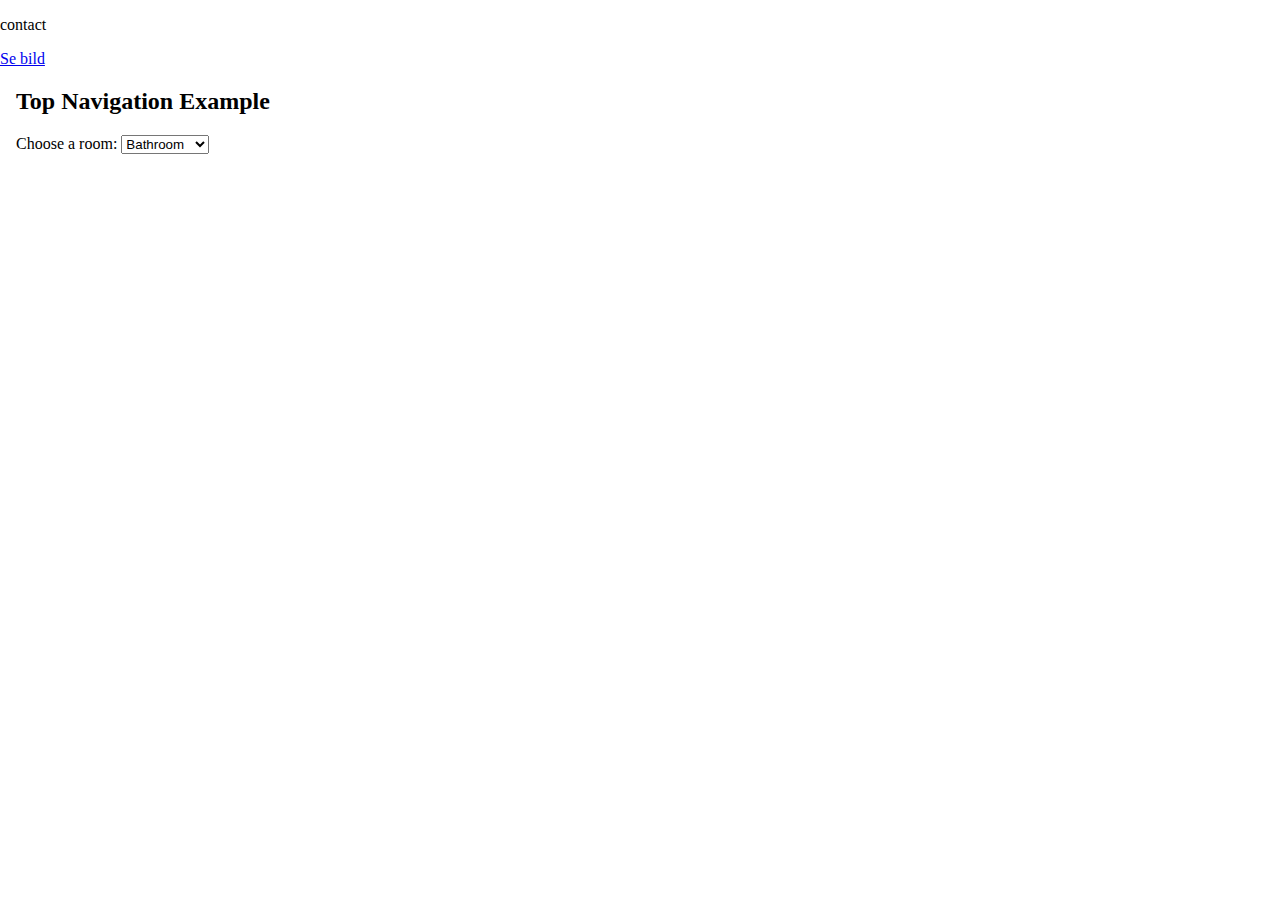
<file: index.html>
<!DOCTYPE html>
<html lang="en">

<head>
    <meta charset="UTF-8">
    <meta http-equiv="X-UA-Compatible" content="IE=edge">
    <meta name="viewport" content="width=device-width, initial-scale=1.0">
    <title>labb nummer ett </title>
    <link rel="stylesheet" href="style.css">
</head>

<body>
<p>contact</p> 
<a href="#demobild">Se bild</a>
</body>

</html>
<div style="padding-left:16px">
    <h2>Top Navigation Example</h2>
    <label for="cars">Choose a room:</label>
    <select id="room">
      <option value="bedroom">bedroom</option>
      <option value="livingroom">Livingroom</option>
      <option value="kitchen">Kitchen</option>
      <option value="bathroom" selected>Bathroom</option>
    </select>
  </div>
</file>
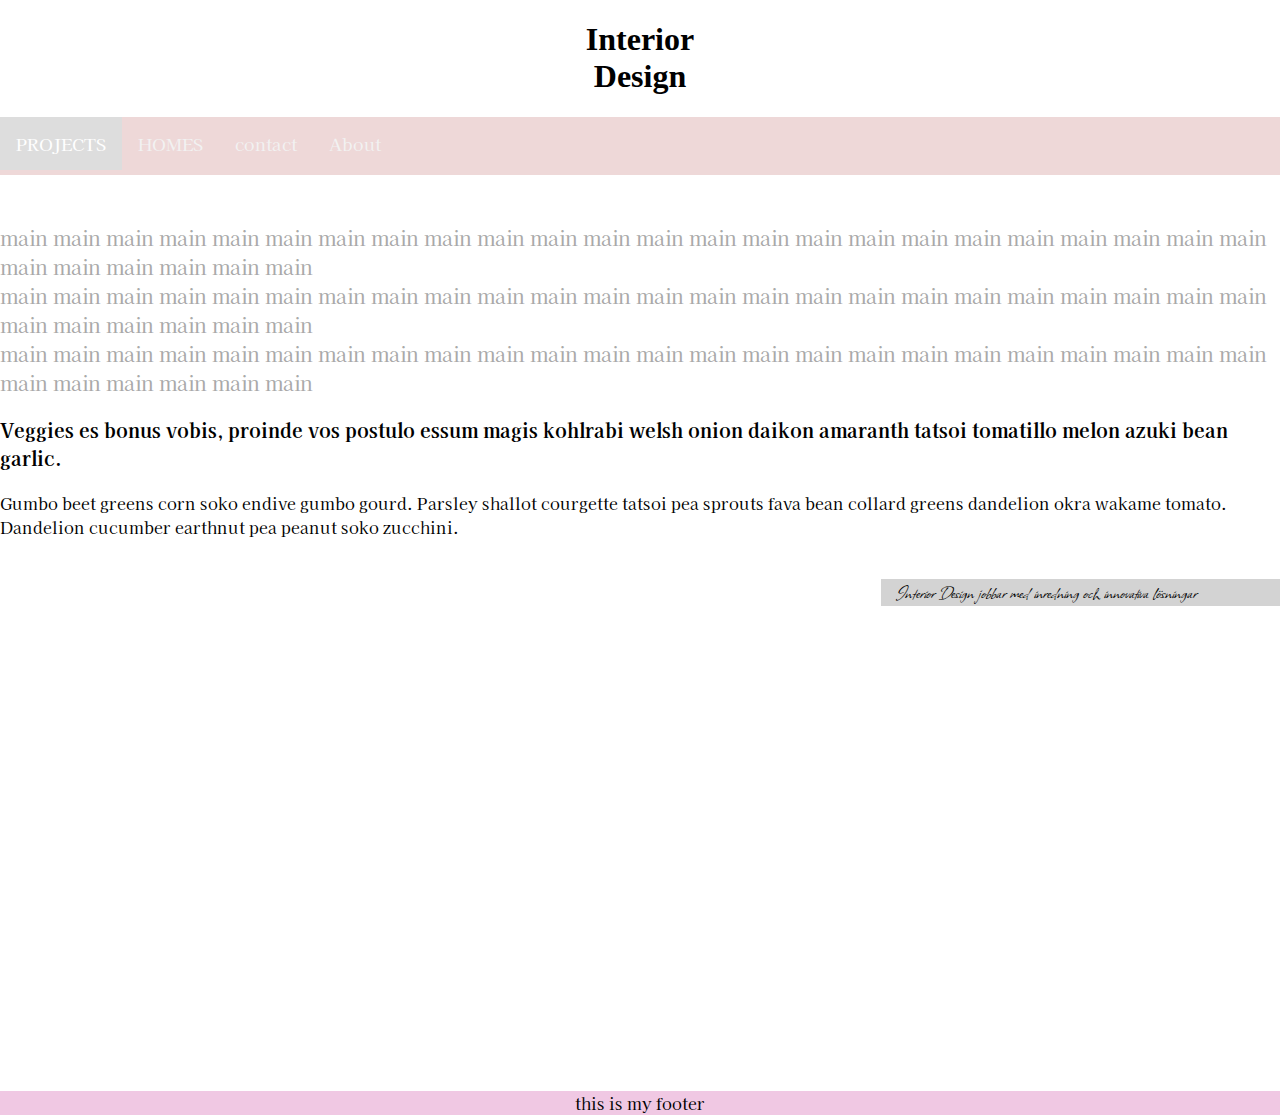
<file: labb1.html>
<!DOCTYPE html>
<html><title>LABB1</title><link href="style.css" rel="stylesheet">
<head>
  <center><header><h1>Interior </br>Design</h1></header></center> 
<meta name="viewport" content="width=device-width, initial-scale=12">
<link rel="preconnect" href="https://fonts.googleapis.com">
<link rel="preconnect" href="https://fonts.gstatic.com" crossorigin>
<link href="https://fonts.googleapis.com/css2?family=Kaisei+HarunoUmi:wght@700&display=swap" rel="stylesheet">
<link rel="preconnect" href="https://fonts.googleapis.com">
<link rel="preconnect" href="https://fonts.gstatic.com" crossorigin>
<link href="https://fonts.googleapis.com/css2?family=Allison&display=swap" rel="stylesheet">
<style>
</style>
</head>
<body>
    <style>

        </style>
    </body>         
<div class="topnav">
  <a class="active" href="labbsida2.html" target=":blank">PROJECTS</a>
  <a href="labbsida3.html"target="_blank">HOMES</a>
  <a href="mailto:mimmiesonntag@outlook.com" target="_blank">contact</a>
  <div class="dropdown">
    <div class="dropdown-content">
    <p>hej hej hej hej hej </p>
    </div><a href="#about">About</a>
</div></div>
</br>
</br>
  <main> main main main main main main main main main main main main main main main main main main main main main main main main main main main main main main </br>
    main main main main main main main main main main main main main main main main main main main main main main main main main main main main main main </br>
    main main main main main main main main main main main main main main main main main main main main main main main main main main main main main main </br> </main>
  <article>
    <p class="first">Veggies es bonus vobis, proinde vos postulo essum magis kohlrabi welsh onion daikon amaranth tatsoi tomatillo melon azuki bean garlic.</p>
    <p>Gumbo beet greens corn soko endive gumbo gourd. Parsley shallot courgette tatsoi pea sprouts fava bean collard greens dandelion okra wakame tomato. Dandelion cucumber earthnut pea peanut soko zucchini.</p></article>
  </br>
  <aside>Interior Design jobbar med inredning och innovativa lösningar</aside>
  </br>
</br>
</br>
</br>
</br>
</br>
</br>
</br>
</br>
</br>
</br>
</br>
</br>
  <footer><center>this is my footer </center></footer>
</html>
</file>
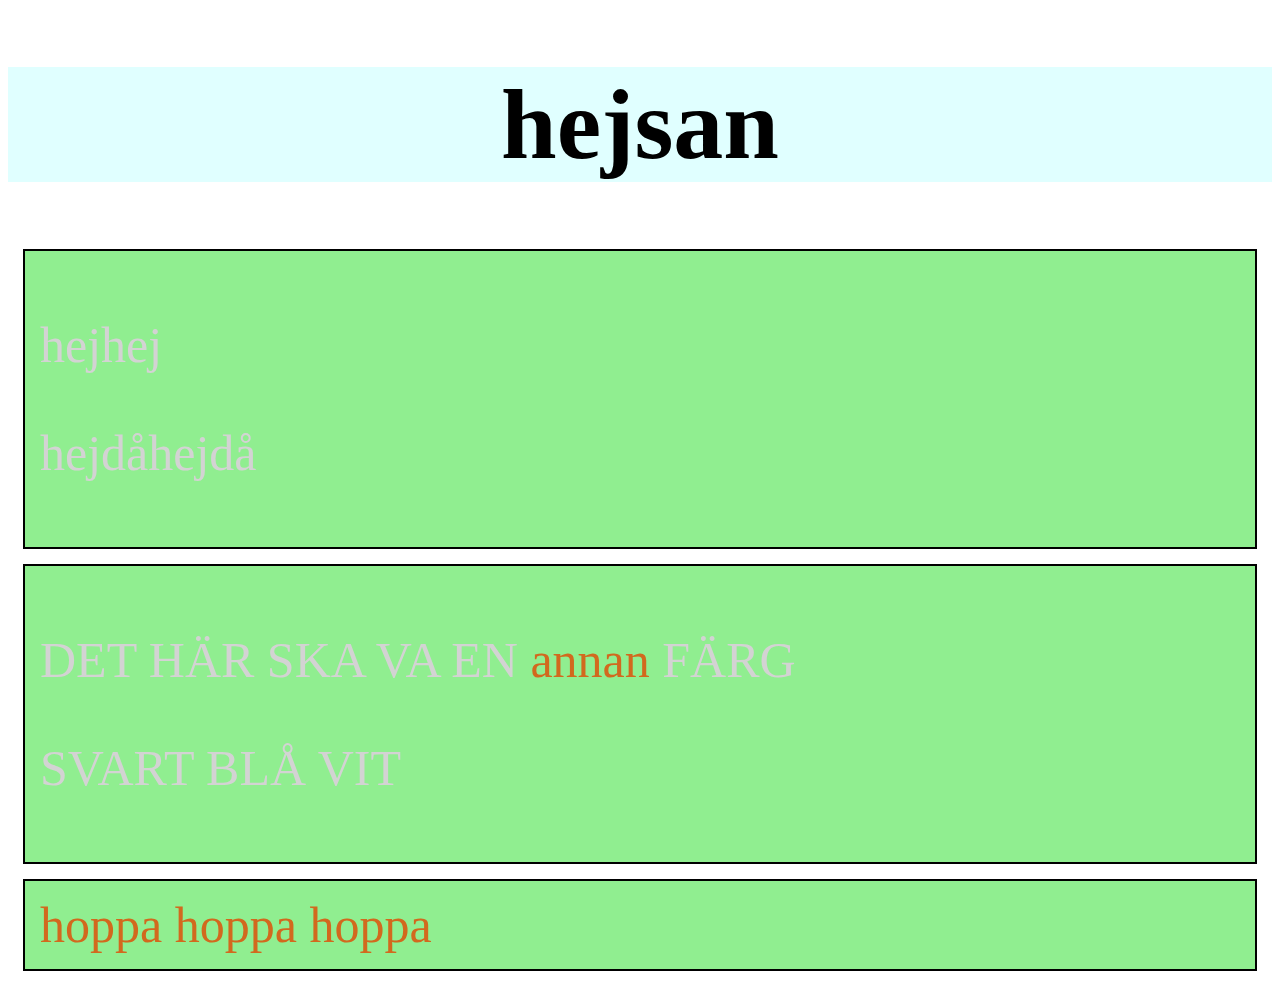
<file: mimmie.html>
<!DOCTYPE html>
<!--[if lt IE 7]>      <html class="no-js lt-ie9 lt-ie8 lt-ie7"> <![endif]-->
<!--[if IE 7]>         <html class="no-js lt-ie9 lt-ie8"> <![endif]-->
<!--[if IE 8]>         <html class="no-js lt-ie9"> <![endif]-->
<!--[if gt IE 8]>      <html class="no-js"> <!--<![endif]-->
<html>
    <head>
        <meta charset="utf-8">
        <meta http-equiv="X-UA-Compatible" content="IE=edge">
        <title>mimmie</title>
        <meta name="description" content="">
        <meta name="viewport" content="width=device-width, initial-scale=1">
        <link rel="stylesheet" href="mimmie.css">
    </head>
    <body>
        <h1>hejsan</h1>
      <div class="majs">
          <p>hejhej</p>
        <p>hejdåhejdå</p>
      </div>
      <div class="inte majs">
        <p>DET HÄR SKA VA EN <span>annan</span> FÄRG</p>
      <p>SVART BLÅ VIT </p>
    </div>
      <div> 
          <span>hoppa hoppa hoppa </span>
        </div>
    </body>
</html>
</file>
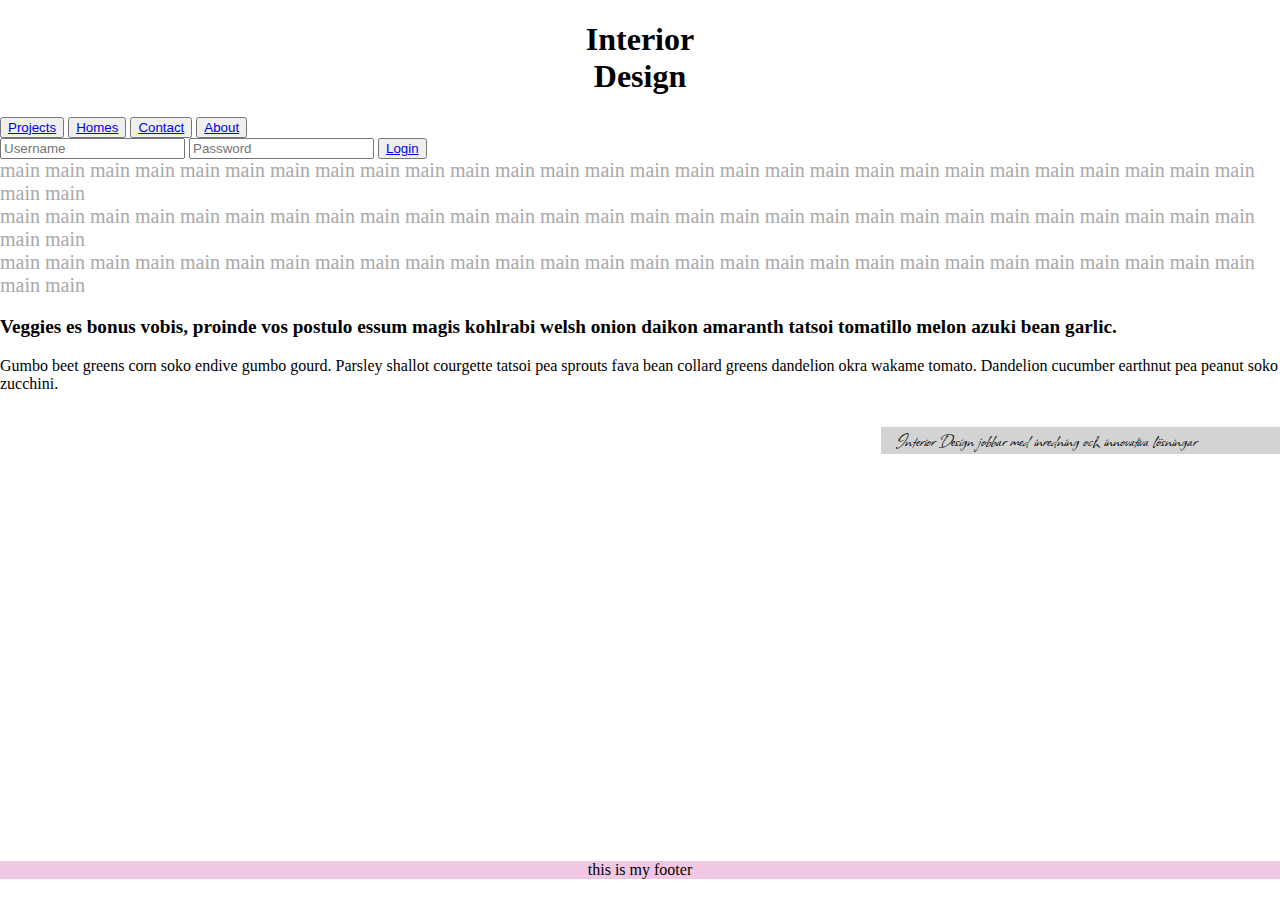
<file: testest.html>
<!DOCTYPE html>
<html>
<title>LABB1</title>
<link href="style.css" rel="stylesheet">
<head>
  <center><header><h1>Interior </br>Design</h1></header></center> 
<meta name="viewport" content="width=device-width, initial-scale=12">
<link rel="preconnect" href="https://fonts.googleapis.com">
<link rel="preconnect" href="https://fonts.gstatic.com" crossorigin>
<link Thref="https://fonts.googleapis.com/css2?family=Kaisei+HarunoUmi:wght@700&display=swap" rel="stylesheet">
<link rel="preconnect" href="https://fonts.googleapis.com">
<link rel="preconnect" href="https://fonts.gstatic.com" crossorigin>
<link href="https://fonts.googleapis.com/css2?family=Allison&display=swap" rel="stylesheet">
<style>
</style>
</head>
<body>
<nav>
<button><a href="labbsida2.html">Projects</a></button>
<button><a href="labbsida3.html">Homes</a></button>
<button><a href="Contact.html">Contact</a></button>
<button><a href="about.html">About</a></button>
</nav>
<div class="Login">
<input placeholder="Username" type="Username">
<input placeholder="Password" type="Password">
<button><a href="error.html">Login</a></button>
</div>  
 
 <main> main main main main main main main main main main main main main main main main main main main main main main main main main main main main main main </br>
    main main main main main main main main main main main main main main main main main main main main main main main main main main main main main main </br>
    main main main main main main main main main main main main main main main main main main main main main main main main main main main main main main </br> </main>
  <article>
    <p class="first">Veggies es bonus vobis, proinde vos postulo essum magis kohlrabi welsh onion daikon amaranth tatsoi tomatillo melon azuki bean garlic.</p>
    <p>Gumbo beet greens corn soko endive gumbo gourd. Parsley shallot courgette tatsoi pea sprouts fava bean collard greens dandelion okra wakame tomato. Dandelion cucumber earthnut pea peanut soko zucchini.</p></article>
  </br>
  <aside>Interior Design jobbar med inredning och innovativa lösningar</aside>
  </br>
</br>
</br>
</br>
</br>
</br>
</br>
</br>
</br>
</br>
</br>
</br>
</br>
<footer><center>this is my footer </center></footer>
</body>
</html>
</file>
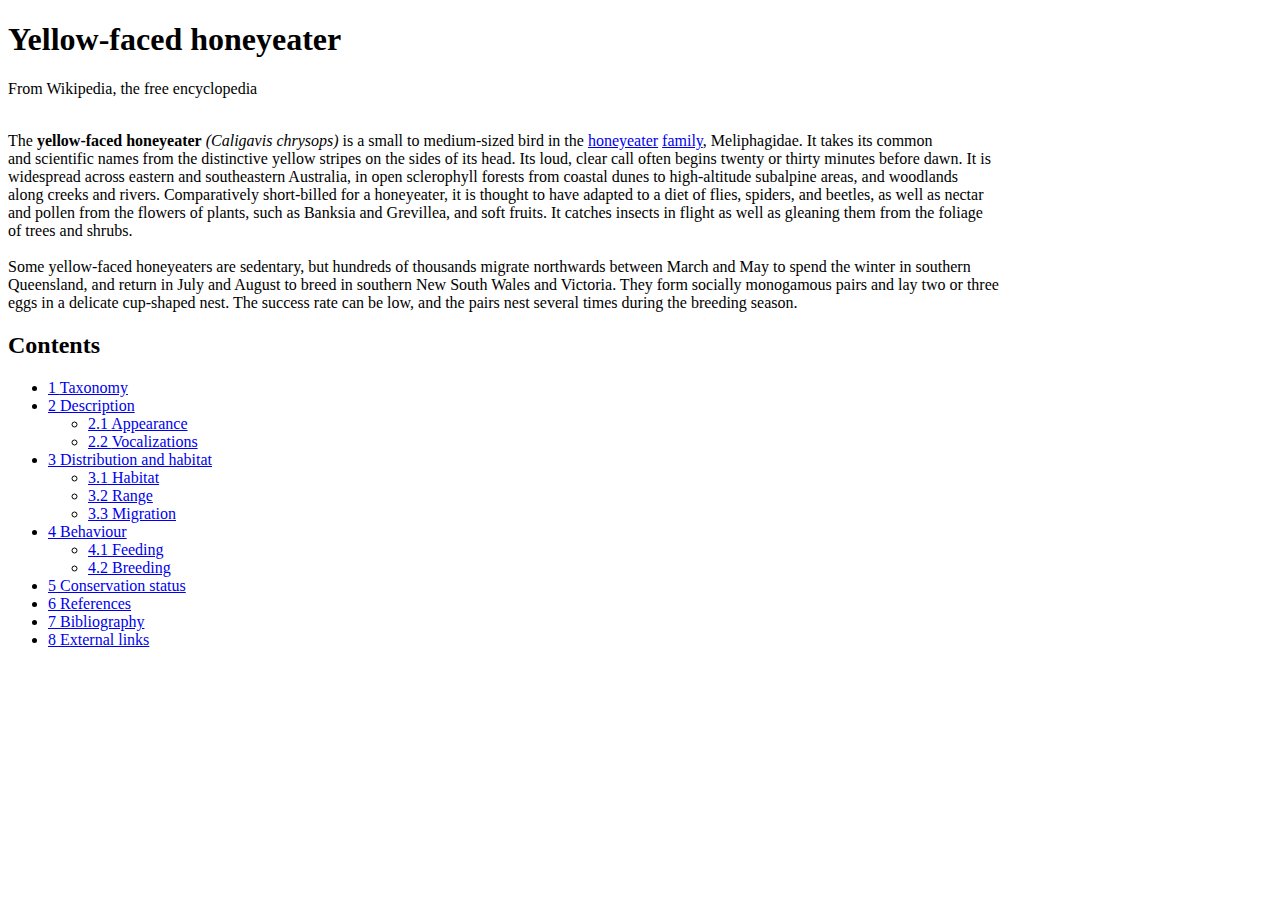
<file: HTML 5 AVANCERAD CSS/<html> (kopia).html>
<!DOCTYPE html>
<html lang="en">
<head>
<meta charset="UTF-8">
<meta http-equiv="X-UA-Compatible" content="IE=edge">
<meta name="viewport" content="width=device-width, initial-scale=1.0">
<title>Yellow-faced honeyeater WIKIPEDIA</title>
</head>
<body>
<head><h1>Yellow-faced honeyeater</h1></head>
<NAV>From Wikipedia, the free encyclopedia</NAV>
<br>
<p>The <b>yellow-faced honeyeater</b> <em>(Caligavis chrysops)</em> is a small to medium-sized bird in the <a href="https://en.wikipedia.org/wiki/Honeyeater">honeyeater</A> <a href="https://en.wikipedia.org/wiki/Family_(biology)">family</a>, Meliphagidae. It takes its common<br> 
and scientific names from the distinctive yellow stripes on the sides of its head. Its loud, clear call often begins twenty or thirty minutes before dawn. It is<br> 
widespread across eastern and southeastern Australia, in open sclerophyll forests from coastal dunes to high-altitude subalpine areas, and woodlands<br> 
along creeks and rivers. Comparatively short-billed for a honeyeater, it is thought to have adapted to a diet of flies, spiders, and beetles, as well as nectar<br> 
and pollen from the flowers of plants, such as Banksia and Grevillea, and soft fruits. It catches insects in flight as well as gleaning them from the foliage<br> 
of trees and shrubs.<br><br>
Some yellow-faced honeyeaters are sedentary, but hundreds of thousands migrate northwards between March and May to spend the winter in southern<br>
 Queensland, and return in July and August to breed in southern New South Wales and Victoria. They form socially monogamous pairs and lay two or three<br>
  eggs in a delicate cup-shaped nest. The success rate can be low, and the pairs nest several times during the breeding season.
<br>

<div id="toc" class="toc" role="navigation" aria-labelledby="mw-toc-heading"><input type="checkbox" role="button" id="toctogglecheckbox" class="toctogglecheckbox" style="display:none"><div class="toctitle" lang="en" dir="ltr"><h2 id="mw-toc-heading">Contents</h2><span class="toctogglespan"><label class="toctogglelabel" for="toctogglecheckbox"></label></span></div>
<ul>
<li class="toclevel-1 tocsection-1"><a href="#Taxonomy"><span class="tocnumber">1</span> <span class="toctext">Taxonomy</span></a></li>
<li class="toclevel-1 tocsection-2"><a href="#Description"><span class="tocnumber">2</span> <span class="toctext">Description</span></a>
<ul>
<li class="toclevel-2 tocsection-3"><a href="#Appearance"><span class="tocnumber">2.1</span> <span class="toctext">Appearance</span></a></li>
<li class="toclevel-2 tocsection-4"><a href="#Vocalizations"><span class="tocnumber">2.2</span> <span class="toctext">Vocalizations</span></a></li>
</ul>
</li>
<li class="toclevel-1 tocsection-5"><a href="#Distribution_and_habitat"><span class="tocnumber">3</span> <span class="toctext">Distribution and habitat</span></a>
<ul>
<li class="toclevel-2 tocsection-6"><a href="#Habitat"><span class="tocnumber">3.1</span> <span class="toctext">Habitat</span></a></li>
<li class="toclevel-2 tocsection-7"><a href="#Range"><span class="tocnumber">3.2</span> <span class="toctext">Range</span></a></li>
<li class="toclevel-2 tocsection-8"><a href="#Migration"><span class="tocnumber">3.3</span> <span class="toctext">Migration</span></a></li>
</ul>
</li>
<li class="toclevel-1 tocsection-9"><a href="#Behaviour"><span class="tocnumber">4</span> <span class="toctext">Behaviour</span></a>
<ul>
<li class="toclevel-2 tocsection-10"><a href="#Feeding"><span class="tocnumber">4.1</span> <span class="toctext">Feeding</span></a></li>
<li class="toclevel-2 tocsection-11"><a href="#Breeding"><span class="tocnumber">4.2</span> <span class="toctext">Breeding</span></a></li>
</ul>
</li>
<li class="toclevel-1 tocsection-12"><a href="#Conservation_status"><span class="tocnumber">5</span> <span class="toctext">Conservation status</span></a></li>
<li class="toclevel-1 tocsection-13"><a href="#References"><span class="tocnumber">6</span> <span class="toctext">References</span></a></li>
<li class="toclevel-1 tocsection-14"><a href="#Bibliography"><span class="tocnumber">7</span> <span class="toctext">Bibliography</span></a></li>
<li class="toclevel-1 tocsection-15"><a href="#External_links"><span class="tocnumber">8</span> <span class="toctext">External links</span></a></li>
</ul>
</div>
</body>
</html>
</file>
<file: style.css>
body {
  margin: 0;
  font-family:  "Times New Roman", Times, serif;
  font-family: 'Kaisei HarunoUmi', serif;
}

header {
  font-family:  "Times New Roman", Times, serif;

}

.topnav {
  overflow: hidden;
  background-color: rgb(238, 216, 216);
}

.topnav a {
  float: left;
  color: #f2f2f2;
  text-align: center;
  padding: 14px 16px;
  text-decoration: none;
  font-size: 17px;
}

.topnav a:hover {
  background-color: rgb(248, 245, 245);
  color: black;
}

.topnav a.active {
  background-color: #ddd;
  color: white;
}

.dropdown {
  position: relative;
  display: inline-block;
}

.dropdown-content {
  display: none;
  position: absolute;
  background-color: #f9f9f9;
  min-width: 160px;
  box-shadow: 0px 8px 16px 0px rgba(0,0,0,0.2);
  padding: 12px 16px;
  z-index: 1;
}

.dropdown:hover .dropdown-content {
  display: block;
}

main {
  font-size: 20px;
  width: auto;
  height: auto;
  color: darkgrey;
}

article p:first-child {
  font-size: 120%;
  font-weight: bold;

}  

aside {
  width: 30%;
  padding-left: 15px;
  margin-left: 15px;
  float: right;
  font-family: allison;
  font-size: 130%;
  background-color: lightgray;
}

.div1 {
  align-items: center;
  border-image: auto; 
}
footer {
  width: auto;
  background-color: rgb(240, 200, 227);
  margin-top: 200px;
  position: bottom;
}
</file>
<file: mimmie.css>
body {
font-size: 50px;

}
h1 {
    background-color: lightcyan;
    background-size: auto px;
    text-align: center;
}
div {
    background-color: lightgreen;
    color: lightgrey;
    border: 2px solid black;
    margin: 15px;
    padding: 15px;
}

span {
    color: chocolate;
}
</file>
